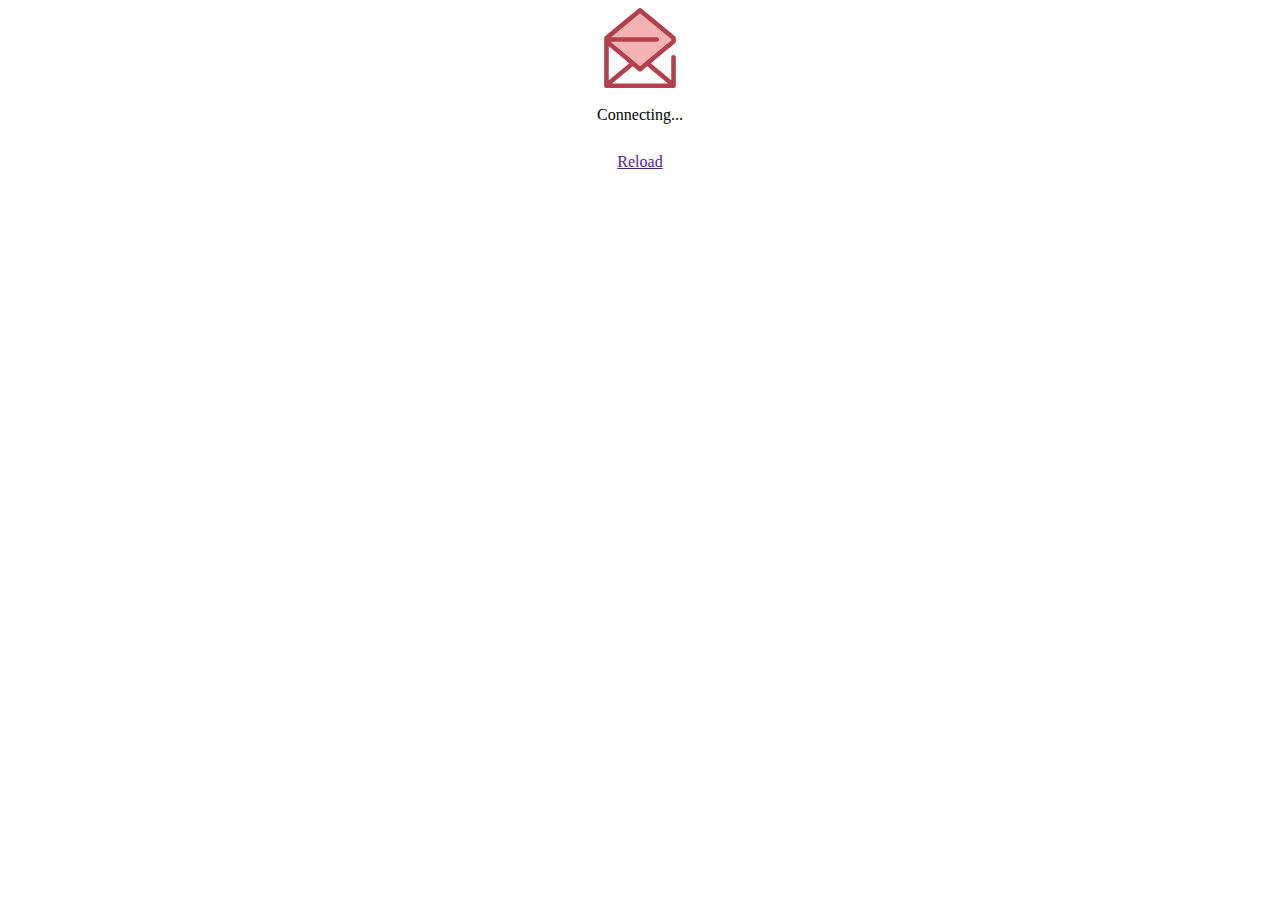
<file: html-trivial/index.html>
<body></body>
    <!DOCTYPE html>
    <html lang="en">
    <head>
        <meta charset="utf-8">
        <title>BEAM Applications</title>
        <link href="styles.css" rel="stylesheet">
        <!-- link rel="stylesheet" href="fonts.css" media="print" onload="this.media='all'" -->
    </head>
    <body>
        <div class="center">
            <img src="./icons/envelope.svg" width="80px"><br><br>
            <div id="status">Connecting...</div>
            <div id="error"></div>
        </div>
        <div class="center invisible" id="game">
            <div class="gray">
                Envelope deposit address:
                <div id="eaddr"></div>
            </div>

            <div class="red invisible" id="not-running">
                <br>
                Envelope is not running NOW
                <br>
                Send BEAM to launch!
            </div>
            
            <div>
                <br>
                <a href='' id="make-stake">Send 5 BEAM to the envelope</a>
            </div>

            <div>
                <br>
                <div>In Envelope:       <span id="total"></span> BEAM</div>
                <div>Incoming:          <span id="incoming-all"></span> BEAM</div>
            </div>

            <div class="invisible" id="taken">
                <br>
                Congratulations! You took <span id="taken-amount"></span> from the envelope!<br>
                Wait until the next deposit to take again
            </div>

            <div id="take">
                <br>
                <a href='' id="make-stake">TAKE!</a>
            </div>

            <div class="green">
                <br>
                <div>Your paid reward:  <span id="reward-paid"></span> BEAM</div>
                <div>Your outgoing reward:  <span id="reward-out"></span> BEAM</div>
                <div>Your available reward:  <span id="reward-avail"></span> BEAM</div>
                <div id="withdraw" class="invisible">
                    <br>
                    <a href='' id="withdraw">Withdraw</a>
                </div>
            </div>
            
            <br>
            <div class="gray" id="refat"></div>
        </div>
        <div class="center">
            <br>
            <a href="" id="refresh">Reload</a>
        </div>
    </body>
    <script type="text/javascript" src="qrc:///qtwebchannel/qwebchannel.js" async></script>
    <script type="module" async>
        import Utils from "./utils.js"

        let BEAM = null
        let errTimeout = null

        function setText(id, text) {
            Utils.byId(id).innerText = text
        }

        function setStatus(text) {
            setText('status', text)
        }

        function setError(text) {
            setText('error', text)
            if (errTimeout) {
                clearTimeout(errTimeout)   
            }
            errTimeout = setTimeout(() => setError(""), 3000)
        }

        function show(id) {
            let obj = Utils.byId(id)
            obj.classList.remove('invisible')
        }

        function hide(id) {
            let obj = Utils.byId(id)
            obj.classList.add('invisible')
        }
        
        Utils.byId('refresh').addEventListener('click', () => {
            Utils.reload()
            return false
        })

        Utils.onLoad(async (beamAPI) => {
            BEAM = beamAPI

            // Just to be sure that everything is loaded, should return an ultimate answer
            // let res = await BEAM.test()
            // Utils.byId('title').innerText += ' ' + res;

            //
            // Make everything beautiful
            //
            let topColor = [BEAM.style.appsGradientOffset, "px,"].join('')
            let mainColor = [BEAM.style.appsGradientTop, "px,"].join('')

            document.body.style.backgroundImage = [
                "linear-gradient(to bottom,",
                BEAM.style.background_main_top, topColor, 
                BEAM.style.background_main, mainColor,
                BEAM.style.background_main
            ].join(' ')

            document.body.style.color = BEAM.style.content_main
            Utils.byId('error').style.color = BEAM.style.validator_error

            //
            // Let's start
            //
            let timeout       = null
            let socket        = null
            let envelopeAddr  = null
            let my_address    = null 
            
            function reconnect(now) {
                if (timeout) {
                    clearTimeout(timeout)
                    timeout = null
                }

                hide('game')
                setStatus('Reconnecting...')

                socket = null
                timeout = setTimeout (connect, now ? 0 : 3000)
            }

            function restart (now) {
                if (socket) {
                    socket.close()
                }

                if (timeout) {
                    clearTimeout(timeout)
                    timeout = null
                }

                hide('game')
                setStatus('Restarting...')

                socket = null
                timeout = setTimeout (start, now ? 0 : 3000)   
            }

            function start () {
                Utils.callApi({
                    "jsonrpc": "2.0",
                    "id":      "addr_list",
                    "method":  "addr_list",
                    "params":  {
                        "own": true
                    }
                })
            }

            function connect () {
                if (socket) {
                    socket.close()
                }

                socket = new WebSocket("ws://3.136.182.25/ws")
            
                socket.onopen = function(evt) {
                    setStatus("Cool! You're connected")
                    socket.send(JSON.stringify({
                        jsonrpc: "2.0",
                        id:      "login",
                        method:  "login",
                        params: {
                            user_addr: my_address
                        }
                    }))
                }

                socket.onclose = function(evt) {
                    if (evt.code == 1000)  {
                        setError('Connection closed')
                        reconnect()
                    } else {
                        setError('Connection error')
                        reconnect()
                    }
                }

                socket.onmessage = function(evt) {
                    let msg = JSON.parse(evt.data);
                    
                    if (msg.error) {
                        setError(["Server error: ", msg.error.code, ", ", msg.error.message].join(''))
                        reconnect()
                        return
                    }

                    if (msg.method == "game-status") {
                        let info = msg.params

                        envelopeAddr = info.envelope_addr
                        setText('eaddr', envelopeAddr)
                        setText('total', info.envelope_remaining / 100000000)
                        setText('incoming-all', info.envelope_incoming / 100000000)
                        setText('reward-paid',  info.paid_reward      / 100000000)
                        setText('reward-out',   info.outgoing_reward  / 100000000)
                        setText('reward-avail', info.available_reward / 100000000)

                        hide('taken')
                        hide('take')
                        hide('not-running')
                        hide('withdraw')

                        if (info.envelope_remaining == 0) 
                        {
                            show('not-running')
                        }
                        else 
                        {
                            if (!info.taken_amount) {
                                show ('take')
                            }
                        }
                        
                        if (info.taken_amount) 
                        {
                            show('taken')
                            setText('taken-amount', info.taken_amount / 100000000)
                        } 
                        
                        if (info.available_reward) {
                            show('withdraw')
                        }

                        setText('refat', ["Refreshed at: ", (new Date()).toLocaleTimeString()].join(''))
                        show('game')
                    }
                }
            }
            
            Utils.byId('make-stake').addEventListener('click', (ev) => {
                ev.preventDefault()
                Utils.callApi({
                    "jsonrpc": "2.0",
                    "id":      "tx_send",
                    "method":  "tx_send",
                    "params":  {
                        "value": 500000000,
                        "fee": 100,
                        "from": my_address,
                        "address": envelopeAddr,
                        "comment": "BEAM Red Envelope Deposit",
                    }
                })
            })

            Utils.byId('take').addEventListener('click', (ev) => {
                ev.preventDefault()
                hide('take')
                socket.send(JSON.stringify({
                    jsonrpc: "2.0",
                    id:      "take",
                    method:  "take",
                    params: {
                        user_addr: my_address
                    }
                }))
            })

            Utils.byId('withdraw').addEventListener('click', (ev) => {
                ev.preventDefault()
                hide('withdraw')
                socket.send(JSON.stringify({
                    jsonrpc: "2.0",
                    id:      "withdraw",
                    method:  "withdraw",
                    params: {
                        user_addr: my_address
                    }
                }))
            })

            // Go!
            let myAddrComment = "BEAM Envelope Withdraw"
            BEAM.api.callWalletApiResult.connect((json) => {
                let res = undefined
                let err = undefined

                try
                {
                    res = JSON.parse(json)
                    err = JSON.stringify(res.error)
                }
                catch(e) 
                {
                    err = e.toString()
                } 

                if (err) {
                    setError(err.toString())
                    restart()
                    return
                }

                if (res.id == "addr_list") {
                    for (let idx = 0; idx < res.result.length; ++idx) {
                        let addr = res.result[idx]
                        if (addr.comment == myAddrComment) {
                            my_address = addr.address
                            break
                        }
                    }

                    if (!my_address) {
                        Utils.callApi({
                            "jsonrpc": "2.0",
                            "id":      "create_address",
                            "method":  "create_address",
                            "params":  {
                                "comment": myAddrComment
                            }
                        })
                    } else {
                        connect()
                    }
                }

                if (res.id == "create_address") {
                    my_address = res.result
                    restart()
                }
            })

            start()
        })
    </script>
</html>
</body>
</file>
<file: html-trivial/styles.css>
body {
    font-family: "Proxima Nova Regular";
    font-weight: normal;
}

.center {
    text-align: center;
}

.invisible {
    display: none;
}

.green {
    color: seagreen
}

.gray {
    color: gray
}

.red {
    color: lightcoral
}

#title {
    font-family: "Proxima Nova Thin";    
    font-size: 38px;
}

#error {
    margin-top: 0.7em;
}

#game {
    margin-top: 1.1em;
    color: orange;
}

#make-stake {
    color: #00f6d2;
}

#withdraw {
    color: #00f6d2;
}

#eaddr {
    
}

#congrats {
    color: greenyellow;
}
</file>
